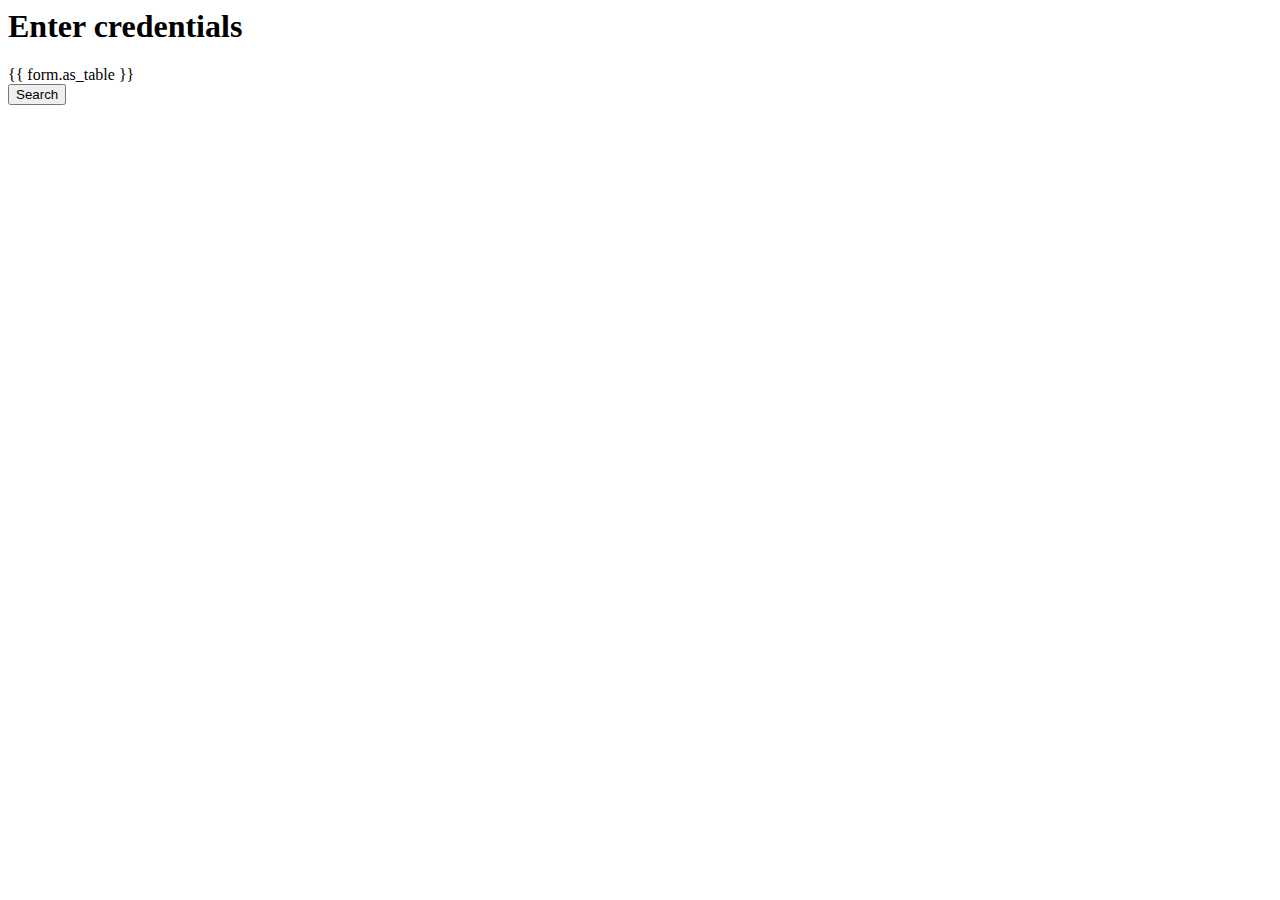
<file: search/templates/query.html>
<html>
<head>
    <title>Search</title>
</head>
<body>
    <h1>Enter credentials</h1>

    <form action="/search/result/" method="get">
        <table>
            {{ form.as_table }}
        </table>
        <input type="submit" value="Search">
    </form>
    
</body>
</html>
</file>
